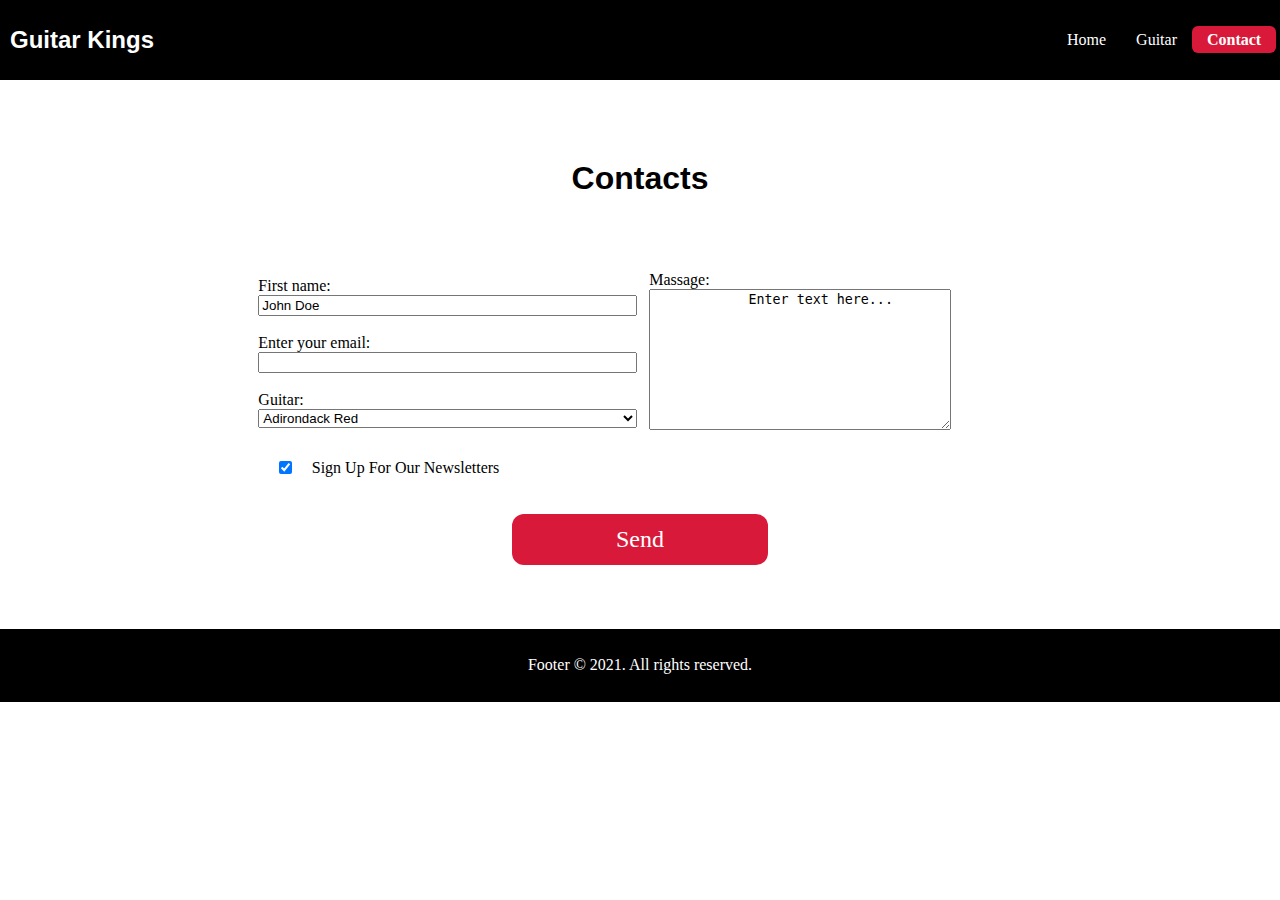
<file: contact.html>
<!DOCTYPE html>
<html lang="en">

<head>
  <meta charset="UTF-8">
  <meta http-equiv="X-UA-Compatible" content="IE=edge">
  <meta name="viewport" content="width=device-width, initial-scale=1.0">
  <title>Document</title>
  <link rel="stylesheet" href="styles.css">
</head>

<body class="content-theme">

  <header class="header">
    <nav class="navbar navbar-main">
      <h2 class="header__title">Guitar Kings</h2>
      <ul>
        <li><a href="index.html">Home</a></li>
        <li><a href="guitar.html"> Guitar</a></li>
        <li><a class="current" href="contact.html">Contact</a></li>
      </ul>
    </nav>
  </header>
  </header>
  <main>
    <div class="contact">


      <div class="contact__section">
        <h1 class="contact__title">Contacts</h1>
        <div class="contact__wrapper">
          <form action="/action_page.php" class="contact__form">
            <div class="contact__card-left"> <label for="fname">First name:</label>
              <input type="text" id="fname" name="fname" value="John Doe"></br>
              <label for="email">Enter your email:</label>
              <input type="email" id="email" name="email"></br>
              <label for="cars">Guitar:</label>
              <select id="cars" name="cars"></br>
                <option value="volvo">Adirondack Red</option>
                <option value="saab">Adirondack Red</option>
                <option value="fiat">Adirondack Red</option>
                <option value="audi">Adirondack Red</option>
              </select>
              <div class="form__checkbox-div">

                <input type="checkbox" checked="checked" name="remember" class="checkbox">
                <label for="checkbox">Sign Up For Our Newsletters</label>

              </div>
            </div>
            <div class="contact__card-right">

              Massage: <textarea rows="9" cols="35" name="comment" form="usrform">
            Enter text here...</textarea>
            </div>

          </form>
          <div class="contact__btn"><a href="guitar.html" class="Form__contact-button">Send</a></div>
        </div>

      </div>
      <div class="footer__div">
        <footer class="footer__inside">Footer &copy; 2021. All rights reserved.</footer>
      </div>
    </div>
  </main>

</body>

</html>
</file>
<file: styles.css>
/* General stuff for site */
* {
  /* padding: 0;
  margin: 0; */
  box-sizing: border-box;
}
html,
body {
  height: 100vh;
  margin: 0 auto;
}
/* All sections */
section {
  height: auto;
  /* width: 100%; */
}
/* Font settings P*/
@font-face {
  font-family: 'Boots & Spurs';
  src: url('C:\Users\cadar\Desktop\Dev-folder');
}

h1,
h2,
h3,
h4,
h5,
h6 {
  font-family: 'Boots & Spurs', Verdana, sans-serif;
}

body p {
  font-family: 'Roboto', Verdana, sans-serif;
}

body {
  height: auto;
}
.header {
  height: 5rem;
  position: sticky;
  top: 0;
  z-index: 999;
}

.navbar {
  justify-content: space-between;
  display: flex;
  align-items: center;

  height: 100%;
}

.navbar ul {
  list-style: none;
  margin: 0;
}

.navbar,
.navbar a {
  background-color: #000;
  color: #fff;
  text-decoration: none;
}
.navbar a {
  padding: 5px 15px;
}
.navbar ul {
  width: 15rem;
  display: flex;
  justify-content: space-between;
  padding: 12px;
}
.header__title {
  margin: 10px;
}
/* first section top header */
.header-top {
  height: 90vh;
  background: url(.//images/home-header.jpg) no-repeat 100% 100%;
  background-size: cover;
  /* width: 100%;
  display:table; */
  overflow: hidden;
}

.wrapper {
  position: relative;
  top: 10rem;
  left: 10rem;
  z-index: 0;
}

.header-top h1 {
  margin: 0;
  color: #000;
  font-size: 30px;
  padding: 20px;
}

.home__ourgitars {
  text-align: left;

  color: #000;
  margin: 0;
}

.guitar-list {
  color: #363636;
  margin: 0;
  font-size: 20px;
  line-height: 1.3;
  font-weight: 600;
  text-decoration: none;
}

.btn-primary {
  background-color: #6dd069;
  padding: 6px;
  text-align: center;
  -webkit-appearance: button;
  -moz-appearance: button;
  appearance: button;

  text-decoration: none;
  color: #fff;
  border-radius: 6px;
}

a.view {
  padding: 6px;
  text-align: center;
  -webkit-appearance: button;
  -moz-appearance: button;
  appearance: button;

  text-decoration: none;
  color: #fff;
  background-color: #d81939;
  border-radius: 6px;
}
.Header-view__link {
  text-decoration: none;
  background-color: #d81939;
  color: #fff;
  padding: 8px 60px;
  border-radius: 12px;
  appearance: button;
  margin-left: 1rem;
  font-size: large;
}
/* arrow for view on home page */
.fa-arrow-circle-right {
  vertical-align: middle;
  font-size: 30px;
  margin-left: 0.5rem;
}

/* ==========================
=============Home================
================================= */
/* section for reviews/ color grey */

.section-reviews {
  background-color: #dcdcdc;
  height: 80vh;
  margin-bottom: 1rem;
}
.reviews__wrapper {
  display: flex;
  justify-content: center;
  align-items: center;
}
.reviews-title {
  margin: 0;
  padding-top: 5rem;
  text-align: center;
  font-size: 2rem;

  font-weight: bolder;
}

.reviews__wrapper p {
  font-size: 20px;
  line-height: 1.5;
  text-align: center;
}

.section__ourgitar {
  color: green;

  /* text-align: center; */
}

.section__ourgitar__wrapper {
  height: 80vh;
  display: flex;
  justify-content: center;
  align-items: center;
  padding: 4rem;
}

.reviews-img {
  width: 100px;
  border-radius: 50%;
  display: block;
  margin-left: auto;
  /* margin-top: 6rem; */
}
.reviews__list {
  width: 500px;
  height: 20rem;
  /* background-color: #6dd069; */
  padding-top: 4rem;
  margin-right: 4rem;
}
.reviews__img-card {
  width: 600px;
  height: 20rem;
  /* background-color: aqua; */
  padding-top: 4rem;
  margin-left: 4rem;
}
.list__guitar-home {
  margin-right: 4rem;
}
.ourgitar__title {
  margin-bottom: 0;
  text-align: center;
  color: red;
}

.ourgitar {
  height: 600px;
  display: flex;
  align-items: center;
  margin: 0;
}

.guitar-list {
  padding: 2rem;
  padding-top: 2rem;
  padding-left: 19px;
}

.home__guitar-title{
  text-align: center;
  margin:1.3rem 0;
  

}

.home__guitar-warraper{
  
  margin:.5rem;
 padding:.5rem;
   max-width: 100%;
  display:grid;
 grid-gap: 40px;
    grid-template-columns: repeat(4, 180px);
  grid-auto-rows:1;
  justify-content:center;
}


.home__guitar-warraper-page{
  
  margin:.5rem;
 padding:.5rem;
   max-width: 100%;
  display:grid;
 grid-gap: 40px;
    grid-template-columns: repeat(3, 180px);
  grid-auto-rows:1;
  justify-content:center;

}


.guitars-info {
  height:7rem;
  margin:0;
  width:12rem;
  margin:0.5rem;
  
 
}

.guitars-info p{
  margin:0;
  padding:0;
  font-weight: bold;
}
.guitars-info h6{
  margin:0;
  padding:0;
  font-weight: 300;
}

.guitars-info img{
  height:5rem;
  width:100%;
}

.ourgitar-img {
  width: 442px;
  border-radius: 8px;
  margin-left: 2rem;
}

.view-guitars {
  height: 100vh;
  display:flex;
  flex-direction: column;
  justify-content: center;
}

.guitars-info-flex{
  display:flex;
  align-items: center;
  justify-content:space-between ;
  padding:.3rem;
  margin:.6rem;
}

/* contact section */


.contact{
 
  min-height:100%;
  display:grid;
  grid-template-rows: auto 1fr auto;
  grid-template-columns: 100%;

}

.contact__title {
  text-align: center;
  margin-top: 5rem;
  margin-bottom: 4.6rem;
  
}

.contact__form {

  display: flex;
  align-items: start;
}

input, label, select{
  width: 60%;
  
}
.form__checkbox-div{
  width:60%;
  /* font-size: 10px; */

margin: 1.5rem 0;
height: 2rem;
 
  display: flex;
 justify-content:left;
 align-items: center;
 
 
  }

  .checkbox{
    display: inline-block; 
    text-align: left;
    /* padding-right: 10px; */
    flex:1;
  }
  .form__checkbox-div label{
    flex:7;
  }





.contact__card-left {
  flex: 1;
  display: flex;
  flex-direction: column;
  justify-content: center;
  align-items: end;
  /* background-color: lightgreen; */
  padding: 6px;
  margin-right: .2rem;
}

.contact__card-right {
  /* background-color: lightblue; */
  flex: 1;
  display: flex;
  flex-direction: column;
  justify-content: center;
  align-items: start;
  margin-left: .2rem;
  /* margin-top: 1rem; */
}

.Form__contact-button{
  width: 20%;
  text-decoration: none;
  background-color: #d81939;
  color: #fff;
  padding: 12px 80px;
  border-radius: 12px;
  appearance: button;
  font-size: 24px;
 
}

.contact__btn{
  /* position:relative;
  top: 30%;
  left: 50%;
  transform: translate(-50%, -50%); */
  border: none;
    background-color: inherit;
    text-align: center;
margin-bottom: 4rem;

}

body::-webkit-scrollbar {
  width: 18px;
  /* width of the entire scrollbar */
}

body::-webkit-scrollbar-track {
  background: #888; /* color of the tracking area */
}

body::-webkit-scrollbar-thumb {
  background-color: #fff; /* color of the scroll thumb */
  border-radius: 20px;
}

/* current page */

nav .current {
  font-weight: bolder;
  color: #fff;
  height: 25px;
  width: 100px;
  /* text-decoration: underline; */
  background-color: #d81939;

  border-radius: 6px;
}

.footer__div {
  background-color: #000;
  color: #fff;
  height: 73px;

  display: flex;
  align-items: center;
  justify-content: center;
}

/* Ourgitar page */
.ourgitar__wrapper-page {
  height: 70vh;
  display: flex;
  margin-top:4rem;
}
/* left card */
.ourgitar__page-card-left {
  flex: 1;
  display: flex;
  justify-content: right;
  align-content: center;
}
.guitar__display-images {
  height: 100%;
  /* border: 1px solid green; */
  margin: 0;
}

.wrapping {
  height: 5rem;
  width: 30rem;
  display: flex;
  /* border: 2px solid blue; */
  justify-content: center;
  align-content: center;
  padding-top: .8rem;
  margin: 0;
}
.guitars-display-main-img {
  margin: 2rem auto 0;
  width: 28rem;
  padding:1rem'
}

.ourgitar__wrapper-page-img {
  height: 4rem;
 margin:6px;
 
  
}
/* Right card */
.ourgitar__page-card-right {
  flex: 1;
  margin-top: 4rem;;
/* 
  background-color: lightblue; */
}

.wrapper-right {
  margin: 0 auto;
  /* margin-bottom: 2rem; */
  padding: 3rem;
}

.ourgitar__title {
  text-align: left;
}

.wrapper-right p{
  width:60%;
  padding: 1rem 0;
  text-align: left;
  letter-spacing:1.5;

}

.button__ourgitar {
  text-decoration: none;
  background-color: #d81939;
  color: #fff;
  padding: 8px 60px;
  border-radius: 12px;
  appearance: button;
  margin-left: 0rem;
  font-size: large;
}
</file>
